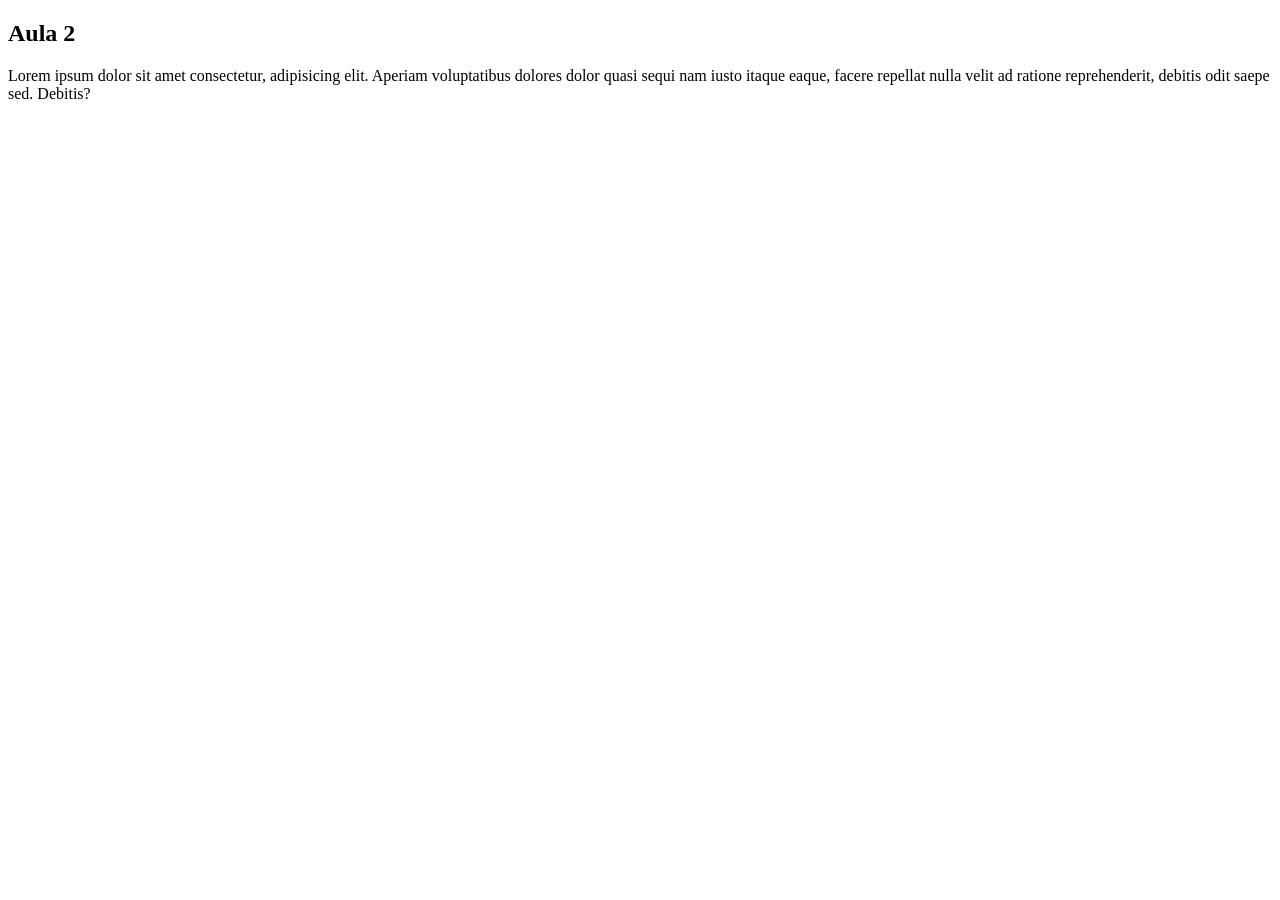
<file: 2DS_Noite_Michael/index.html>
<!DOCTYPE html>
<html lang="en">
<head>
    <meta charset="UTF-8">
    <meta name="viewport" content="width=device-width, initial-scale=1.0">
    <title>Document</title>
</head>
<body>
    <h2>Aula 2 </h2>
    <p>Lorem ipsum dolor sit amet consectetur, adipisicing elit. Aperiam voluptatibus dolores dolor quasi sequi nam iusto itaque eaque, facere repellat nulla velit ad ratione reprehenderit, debitis odit saepe sed. Debitis?</p>
</body>
</html>
</file>
